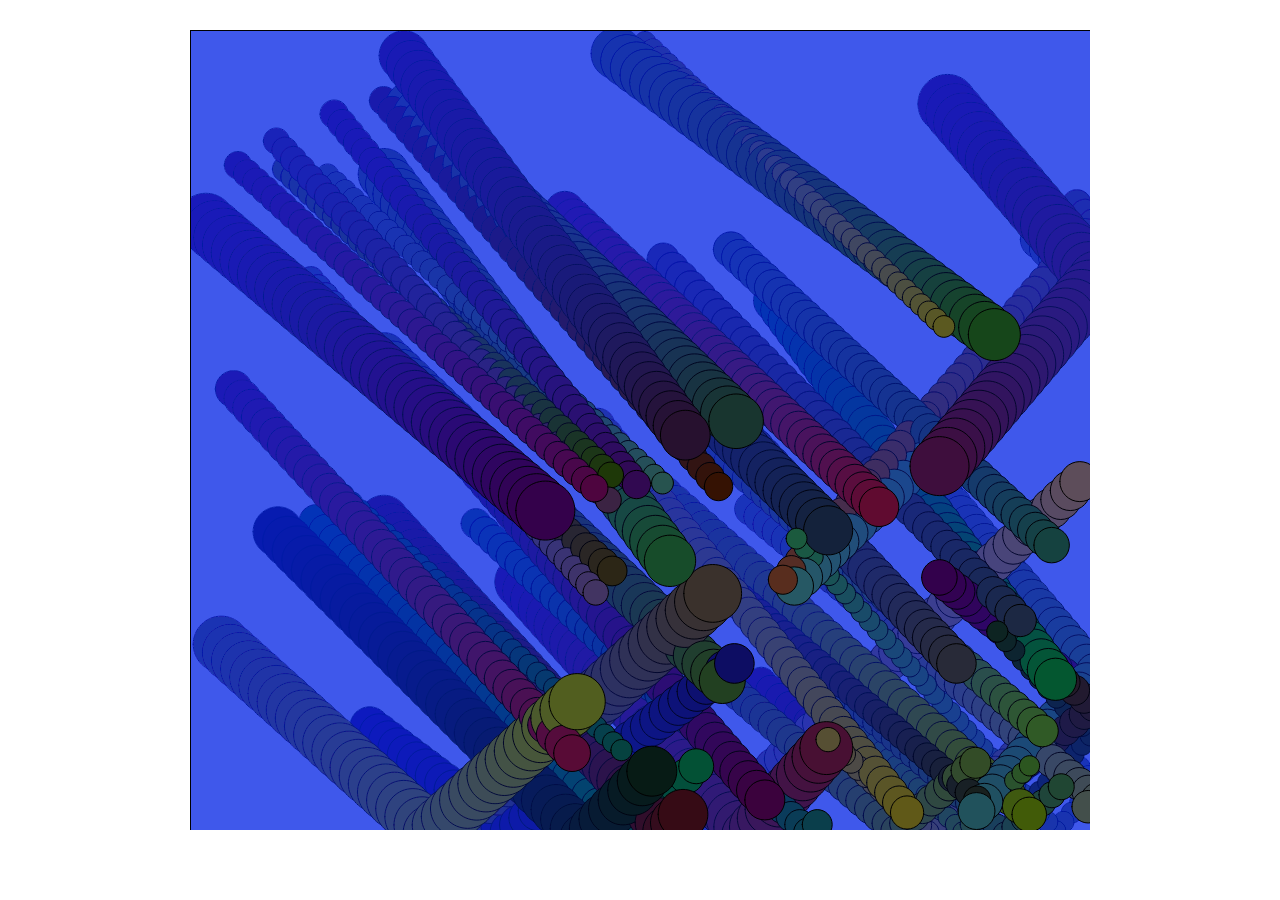
<file: ball-master/index.html>
<!DOCTYPE html>
<html>
  <head>
    <meta charset="UTF-8">
    <title>ball</title>
    <script src="libraries/p5.js" type="text/javascript"></script>

    <script src="libraries/p5.dom.js" type="text/javascript"></script>
    <script src="libraries/p5.sound.js" type="text/javascript"></script>
    <script src="ball.js" type="text/javascript"></script>
    <script src="sketch.js" type="text/javascript"></script>


    <style> body {padding: 0; margin: 0;} canvas {vertical-align: top;} </style>
  </head>
  <body>
  </body>
</html>
</file>
